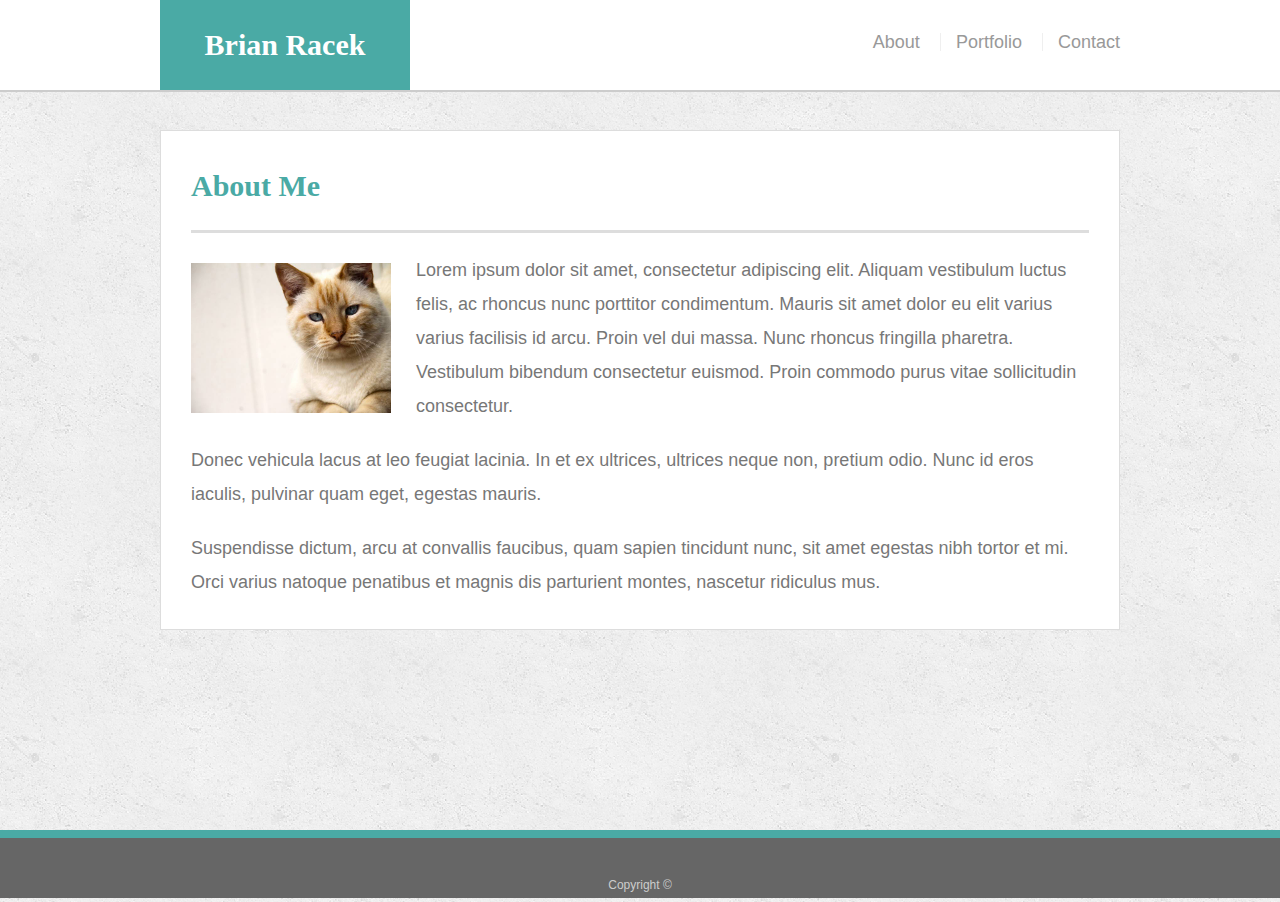
<file: index.html>
<!doctype html>
<html lang="en-us">

<head>
  <meta charset="UTF-8">
  <title>About | Brian Racek</title>
  <link rel="stylesheet" type="text/css" href="reset.css">
  <link rel="stylesheet" type="text/css" href="style.css">
</head>

<body>

  <header id="masthead">
    <div class="container">
      <a href="index.html" id="logo">Brian Racek</a>
      <nav>
        <a href="index.html">About</a>
        <a href="portfolio.html">Portfolio</a>
        <a href="contact.html">Contact</a>
      </nav>
    </div>
  </header>

  <div id="main-container" class="container">
    <section class="main-section">
      <h1>About Me</h1>

      <img src="images/cat.jpg" class="auth-image" alt="Your Name">

      <p>Lorem ipsum dolor sit amet, consectetur adipiscing elit. Aliquam vestibulum luctus felis, ac rhoncus nunc porttitor condimentum. Mauris sit amet dolor eu elit varius varius facilisis id arcu. Proin vel dui massa. Nunc rhoncus fringilla pharetra. Vestibulum bibendum consectetur euismod. Proin commodo purus vitae sollicitudin consectetur.</p>

      <p>Donec vehicula lacus at leo feugiat lacinia. In et ex ultrices, ultrices neque non, pretium odio. Nunc id eros iaculis, pulvinar quam eget, egestas mauris.</p>

      <p>Suspendisse dictum, arcu at convallis faucibus, quam sapien tincidunt nunc, sit amet egestas nibh tortor et mi. Orci varius natoque penatibus et magnis dis parturient montes, nascetur ridiculus mus.</p>

    </section>

  </div>

  <footer>
    <div class="container">
      Copyright &copy; 
    </div>
  </footer>
</body>

</html>
</file>
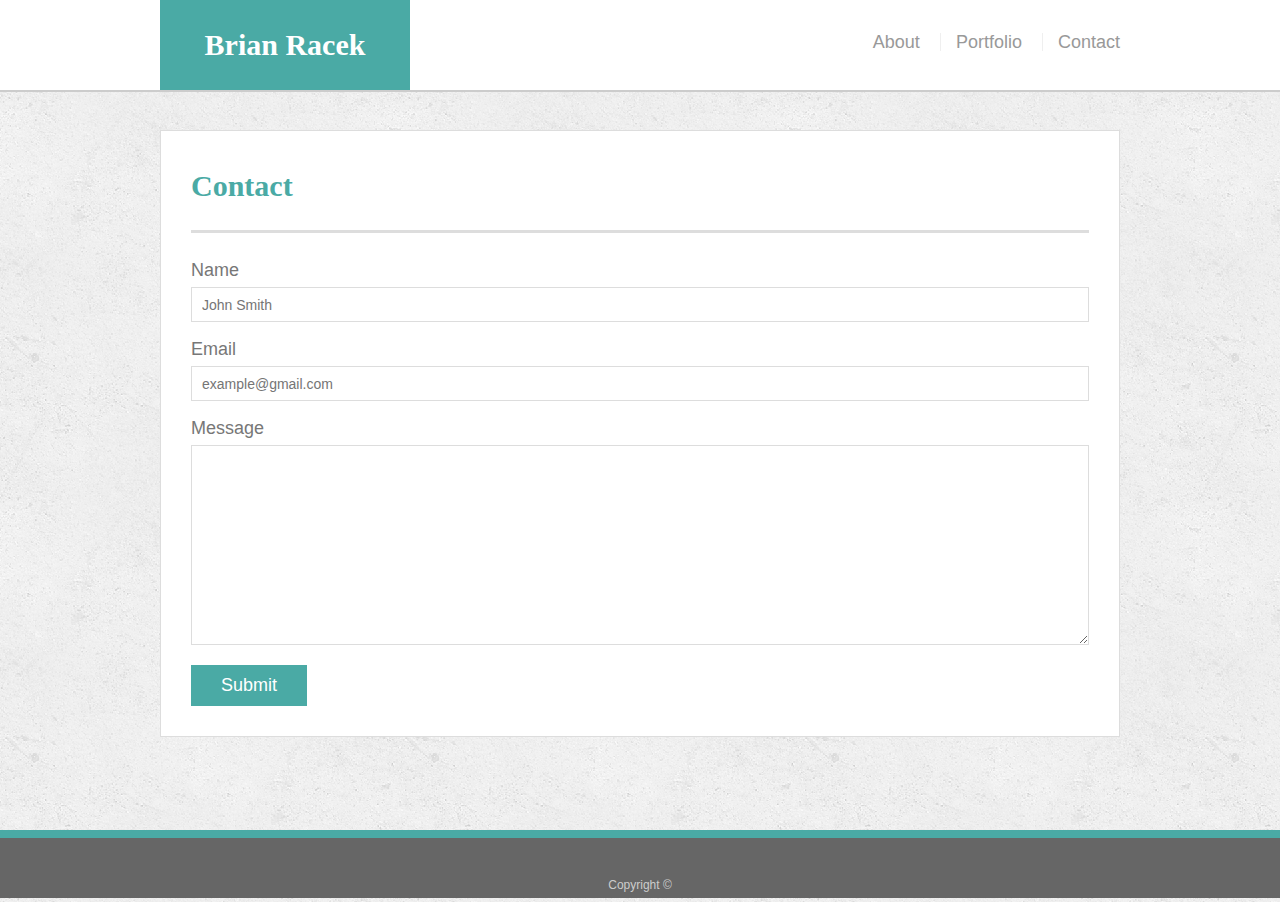
<file: contact.html>
<!doctype html>
<html lang="en-us">

<head>
  <meta charset="UTF-8">
  <title>Contact | Brian Racek</title>
  <link rel="stylesheet" type="text/css" href="reset.css">
  <link rel="stylesheet" type="text/css" href="style.css">
</head>

<body>

  <header id="masthead">
    <div class="container">
      <a href="index.html" id="logo">Brian Racek</a>
      <nav>
        <a href="index.html">About</a>
        <a href="portfolio.html">Portfolio</a>
        <a href="contact.html">Contact</a>
      </nav>
    </div>
  </header>

  <div id="main-container" class="container">
    <section class="main-section">
      <h1>Contact</h1>

      <form id="contact-form">
        <ul>
          <li>
            <label for="name">Name</label>
            <input type="text" id="name" name="name" placeholder="John Smith" required="required">
          </li>
          <li>
            <label for="email">Email</label>
            <input type="email" id="email" name="email" placeholder="example@gmail.com" required="required">
          </li>
          <li>
            <label for="message">Message</label>
            <textarea id="message" name="message" required="required"></textarea>
          </li>
        </ul>
        <input type="submit">
      </form>

    </section>

  </div>

  <footer>
    <div class="container">
      Copyright &copy; 
    </div>
  </footer>
</body>

</html>
</file>
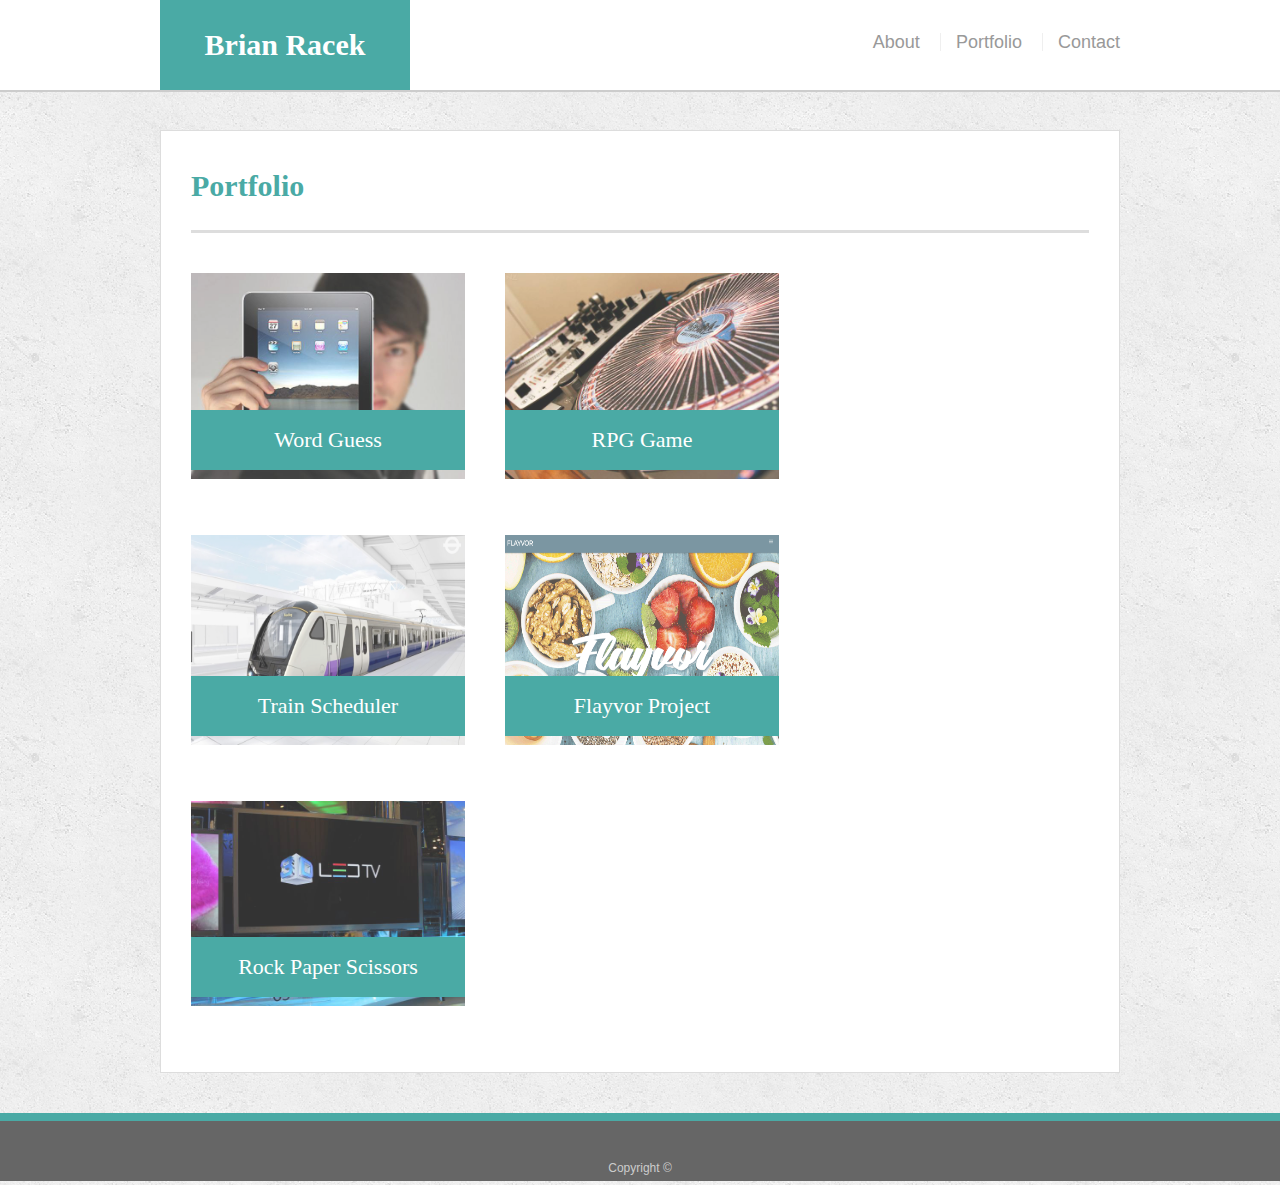
<file: portfolio.html>
<!doctype html>
<html lang="en-us">

<head>
  <meta charset="UTF-8">
  <title>Portfolio | Brian Racek</title>
  <link rel="stylesheet" type="text/css" href="reset.css">
  <link rel="stylesheet" type="text/css" href="style.css">
</head>

<body>

  <header id="masthead">
    <div class="container">
      <a href="index.html" id="logo">Brian Racek</a>
      <nav>
        <a href="index.html">About</a>
        <a href="portfolio.html">Portfolio</a>
        <a href="contact.html">Contact</a>
      </nav>
    </div>
  </header>

  <div id="main-container" class="container">
    <section class="main-section">
      <h1>Portfolio</h1>

      <div class="work">
        <img src="images/technics-q-c-640-480-1.jpg" alt="Word Guess">
        
        <h3>Word Guess</h3>
      </div>
      <div class="work">
        <img src="images/technics-q-c-640-480-2.jpg" alt="RPG Game">

        <h3>RPG Game</h3>
      </div>
      <div class="work">
        <img src="images/train.png" alt="Train Scheduler" style="height: 210px;">

        <a href="https://raczech.github.io/Train-Scheduler/"><h3>Train Scheduler</h3></a>
      </div>
      <div class="work">
        <img src="images/flayvor.png" alt="flayvor" style="height: 210px;">

        <a href="https://raczech.github.io/Flayvor.co/"><h3>Flayvor Project</h3></a>
      </div>
      <div class="work">
        <img src="images/technics-q-c-640-480-9.jpg" alt="Rock Paper Scissors">

        <h3>Rock Paper Scissors</h3>
      </div>

    </section>

  </div>

  <footer>
    <div class="container">
      Copyright &copy; 
    </div>
  </footer>
</body>

</html>
</file>
<file: style.css>
body {
    font-family: Arial, "Helvetica Neue", Helvetica, sans-serif;
    font-size: 18px;
    line-height: 34px;
    color: #777;
    background: url("images/concrete_seamless.png");
  }
  
  * {
    box-sizing: border-box;
  }
  
  /* general */
  
  .container {
    width: 100%;
    max-width: 960px;
    margin: 0 auto;
    clear: both;
  }
  
  h1,
  h2,
  h3,
  p {
    margin-bottom: 20px;
  }
  
  p:last-child {
    margin-bottom: 0;
  }
  
  h1,
  h2,
  h3 {
    font-family: Georgia, Times, "Times New Roman", serif;
    font-weight: 700;
    color: #4aaaa5;
  }
  
  h1 {
    padding-bottom: 20px;
    font-size: 30px;
    line-height: 49px;
    border-bottom: 3px solid #ddd;
  }
  
  h2,
  h3 {
    font-size: 22px;
  }
  
  /* header */
  
  #masthead {
    position: fixed;
    z-index: 99;
    width: 100%;
    margin: 0 0 30px;
    overflow: auto;
    color: #fff;
    background: #fff;
    border-bottom: 2px solid #ccc;
  }
  
  #logo {
    float: left;
    width: 250px;
    height: 90px;
    font-family: Georgia, Times, "Times New Roman", serif;
    font-size: 30px;
    font-weight: 700;
    line-height: 90px;
    color: #fff;
    text-align: center;
    text-decoration: none;
    background: #4aaaa5;
  }
  
  nav {
    float: right;
    margin-top: 25px;
  }
  
  nav a {
    display: inline-block;
    padding-left: 15px;
    margin-left: 15px;
    line-height: 18px;
    color: #999;
    text-decoration: none;
    border-left: 1px solid #efefef;
  }
  
  nav a:first-child {
    border-left: 0 none;
  }
  
  /* footer */
  
  footer {
    padding: 30px 0;
    clear: both;
    font-size: 12px;
    color: #fff;
    color: #ccc;
    text-align: center;
    background: #666;
    border-top: 8px solid #4aaaa5;
    height: 50px;
  }
  
  h3, h2 {
    padding-bottom: 20px;
    margin-bottom: 15px;
    line-height: 22px;
    border-bottom: 2px solid #eee;
  }
  
  /* main */
  
  #main-container {
    padding-top: 130px;
    min-height: calc(100vh - 70px);
  }
  
  .main-section {
    float: left;
    width: 100%;
    max-width: 960px;
    padding: 30px;
    margin: 0 0 40px;
    background: #fff;
    border: 1px solid #ddd;
  }
  
  /* portfolio page */
  
  .work {
    position: relative;
    float: left;
    width: 274px;
    margin: 20px 0 25px;
    overflow: auto;
  }
  
  .work:nth-child(even) {
    margin-right: 40px;
  }
  
  .work img {
    width: 100%;
    border: 0 none;
    opacity: 0.8;
  }
  
  .work h3 {
    position: absolute;
    bottom: 20px;
    width: 100%;
    padding: 15px;
    margin-bottom: 0;
    font-weight: 300;
    line-height: 30px;
    color: #fff;
    text-align: center;
    background: #4aaaa5;
    border-bottom: 0;
  }
  
  .auth-image {
    float: left;
    width: 200px;
    height: auto;
    margin-top: 10px;
    margin-right: 25px;
  }
  
  /* contact page */
  
  #contact-form ul {
    margin-bottom: 20px;
  }
  
  #contact-form li {
    margin-bottom: 10px;
  }
  
  label,
  input[type=text],
  input[type=email],
  textarea {
    display: block;
    width: 100%;
  }
  
  input[type=text],
  input[type=email],
  textarea {
    height: 35px;
    padding: 0 10px;
    font-size: 14px;
    border: 1px solid #ddd;
  }
  
  textarea {
    height: 200px;
  }
  
  input[type=submit] {
    padding: 10px 30px;
    font-size: 18px;
    color: #fff;
    cursor: pointer;
    background: #4aaaa5;
    border: 0 none;
  }

  @media screen and (max-width: 768px) {

    .main-section {
      width: 640px;
      background: lightgray;
      margin-left: 20px;
    }

    #masthead {
      margin-right: 50px;
    }
  }
  @media screen and (max-width: 768px) {

    .main-section {
      width: 640px;
      background: lightgray;
      margin-left: 20px;
    }

    #masthead {
      margin-right: 50px;
    }
  }
  @media screen and (max-width: 640px) {

    .main-section {
      width: 500px;
      background: whitesmoke;
      margin-left: 20px;
    }
  
    nav {
      margin-right: 200px;
    }
  
    #logo {
      width: 100%;
    }
  
    .auth-image {
      width: 100%;
    }
  }
</file>
